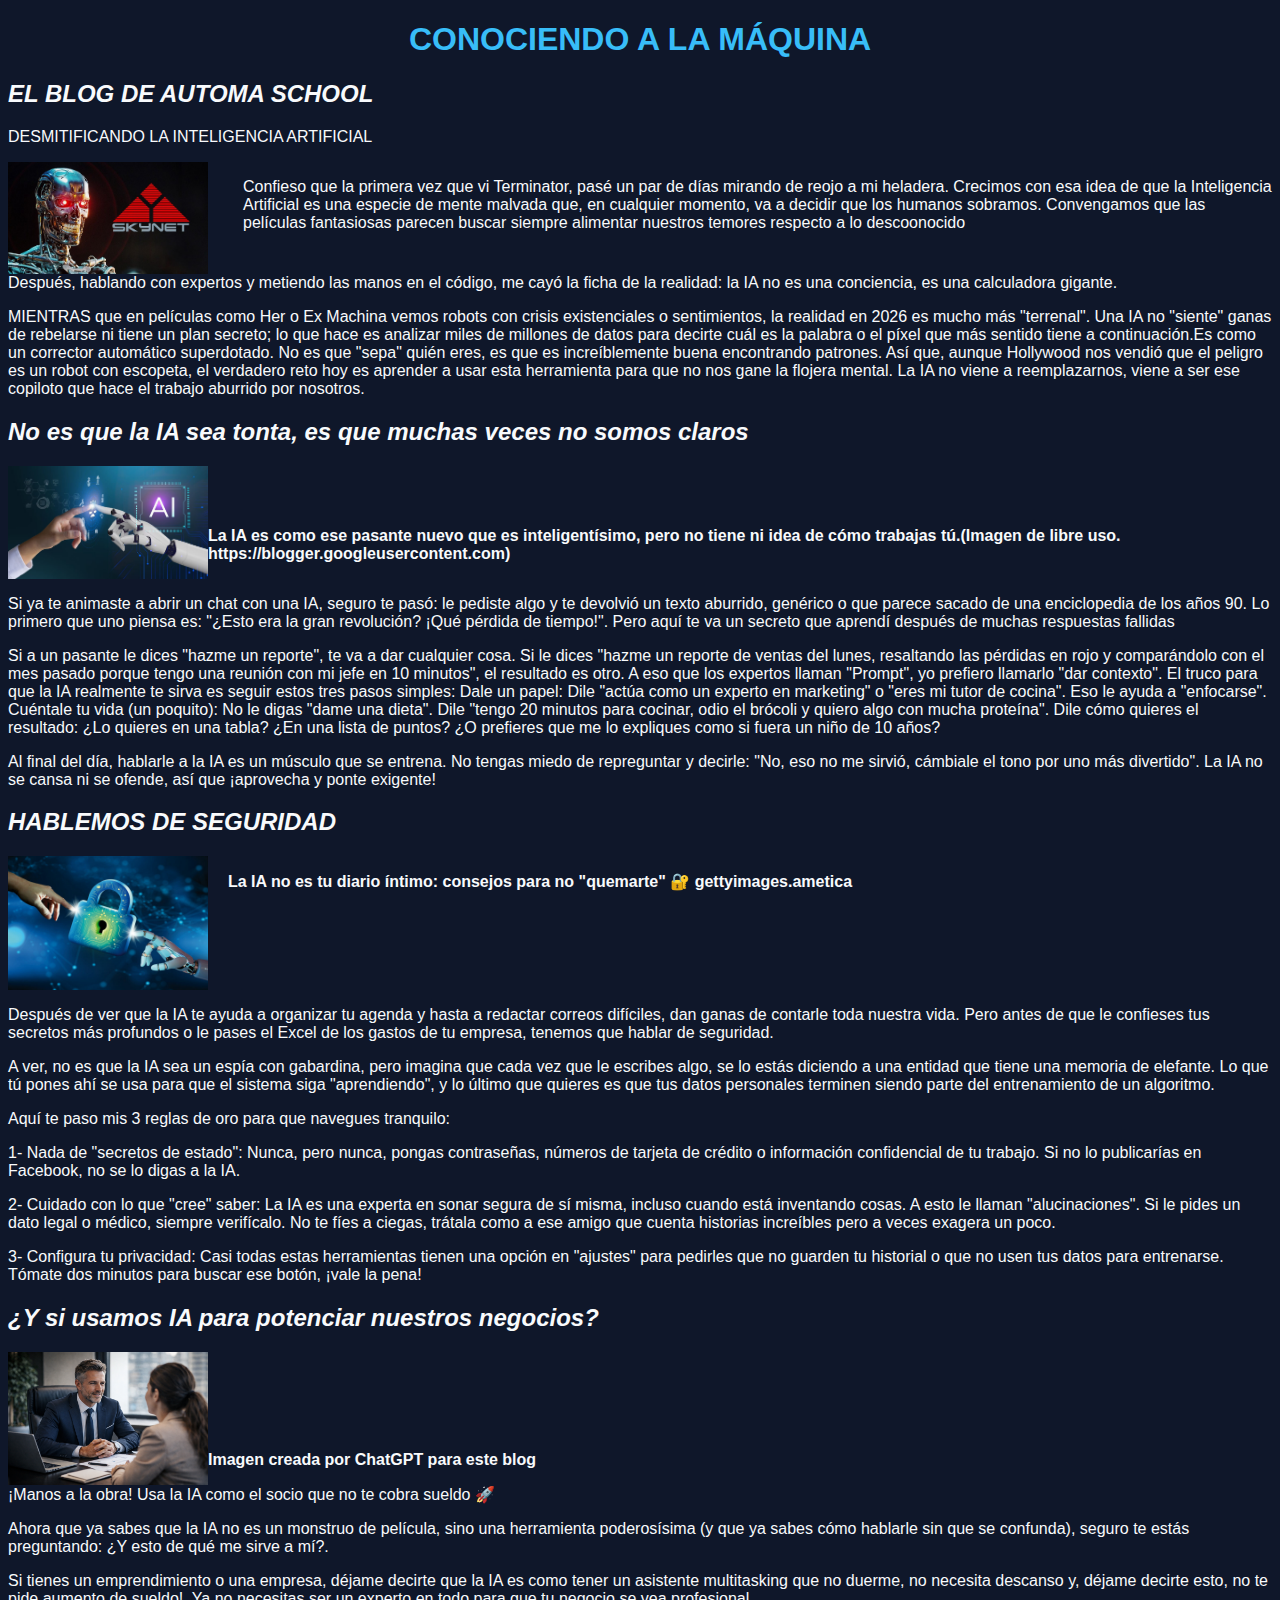
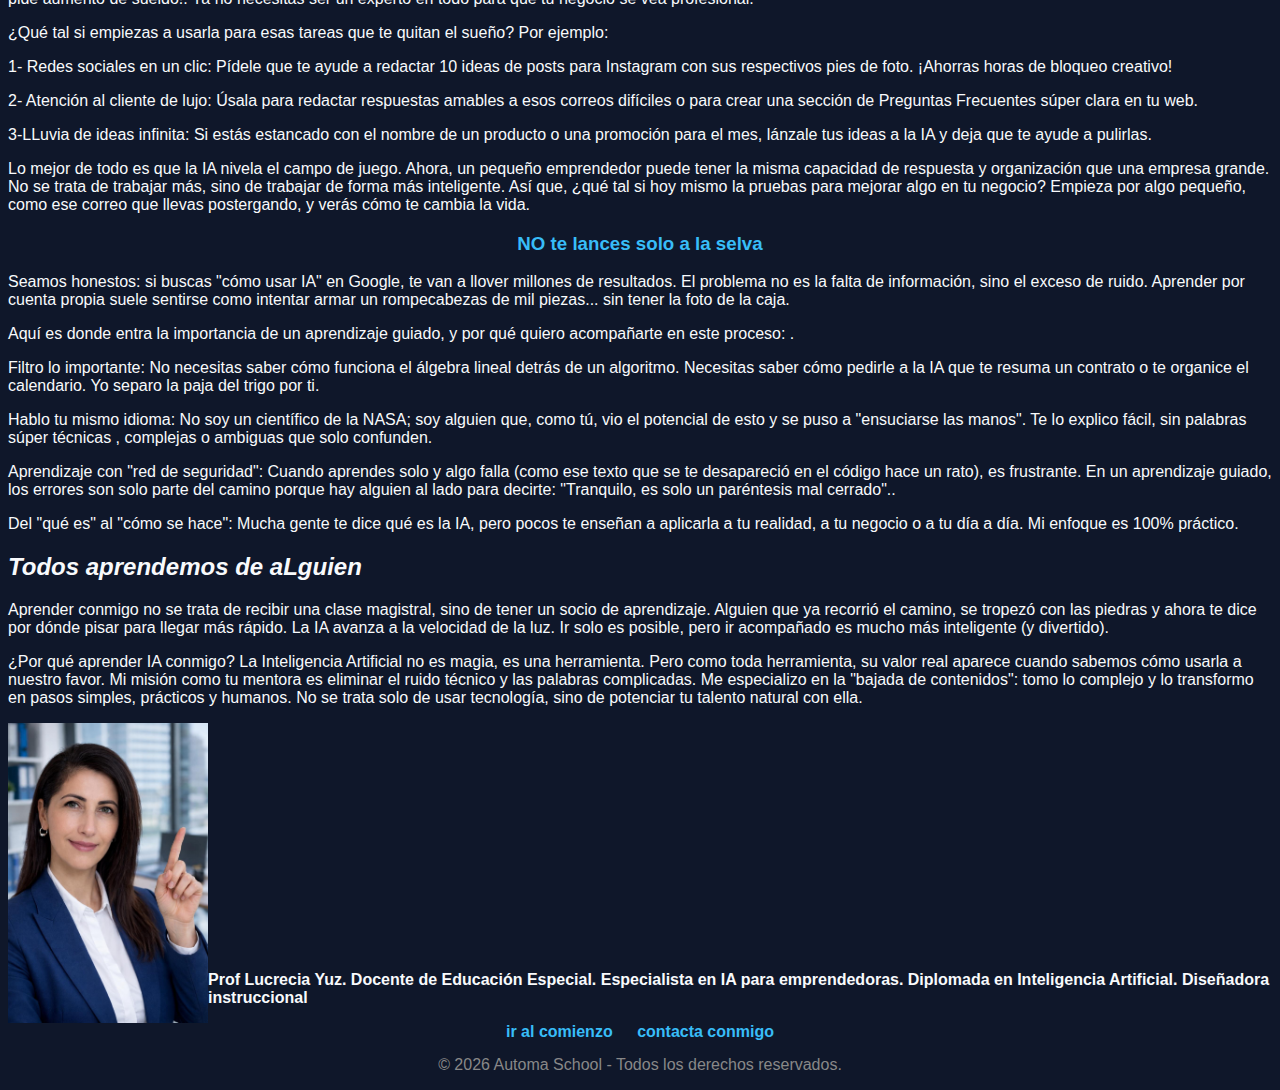
<file: index.html>
<!DOCTYPE html>
<html>
<head>
    <title>Document</title>
    <link rel="stylesheet" href="css/style.css"
</head>
<body>
    <header>
       <h1 id="titulo">CONOCIENDO A LA MÁQUINA</h1> 
    </header> 
    <section>
        <article class="post">
            <h2> EL BLOG DE AUTOMA SCHOOL </h2>
            <p>DESMITIFICANDO LA INTELIGENCIA ARTIFICIAL</p>
        </article>
        <article
             <div style="display: flex; align-items: flex-start;gap:20px;">
                             <img src="img/Skynet-Protocol-994x559.jpeg" width="200" style="margin-right: 15px;">       
    
        </div>
                               <p>Confieso que la primera vez que vi Terminator, pasé un par de días mirando de reojo a mi heladera.
             Crecimos con esa idea de que la Inteligencia Artificial es una especie de mente malvada que, en cualquier momento, 
             va a decidir que los humanos sobramos. Convengamos que las películas fantasiosas parecen buscar siempre alimentar nuestros temores
              respecto a lo descoonocido</p> </div>   
                               </article>               
             <div <p> Después, hablando con expertos y metiendo las manos en el código, 
             me cayó la ficha de la realidad: la IA no es una conciencia, es una calculadora gigante.  </p>
                <p> MIENTRAS que en películas como Her o Ex Machina vemos robots con crisis existenciales o sentimientos, 
             la realidad en 2026 es mucho más "terrenal". Una IA no "siente" ganas de rebelarse ni tiene un plan secreto; 
             lo que hace es analizar miles de millones de datos para decirte cuál es la palabra
              o el píxel que más sentido tiene a continuación.Es como un corrector automático superdotado. 
              No es que "sepa" quién eres, es que es increíblemente buena encontrando patrones.
               Así que, aunque Hollywood nos vendió que el peligro es un robot con escopeta, el verdadero reto hoy es aprender a usar esta herramienta
                para que no nos gane la flojera mental. 
              La IA no viene a reemplazarnos, viene a ser ese copiloto que hace el trabajo aburrido por nosotros.  </p>  
        </div>
            <h2> No es que la IA sea tonta, es que muchas veces no somos claros </h2>
         </article>
        <article class="post">
            <p></p>
            <div style="display: flex; align-items: flex-end; margin: bottom 15px;">
            <img src="img/IA generativas.jpg" width="200" style="margin: right 15px;">
                <p><strong> La IA es como ese pasante nuevo que es inteligentísimo, pero no tiene ni idea de cómo trabajas tú.(Imagen de libre uso. https://blogger.googleusercontent.com)</strong></p>
            </div>
            <p>
Si ya te animaste a abrir un chat con una IA, seguro te pasó: le pediste algo y te devolvió un texto aburrido, 
genérico o que parece sacado de una enciclopedia de los años 90. Lo primero que uno piensa es: "¿Esto era la gran revolución? ¡Qué pérdida de tiempo!".
Pero aquí te va un secreto que aprendí después de muchas respuestas fallidas </p>
            <P> Si a un pasante le dices "hazme un reporte", te va a dar cualquier cosa.
                 Si le dices "hazme un reporte de ventas del lunes, resaltando las pérdidas en rojo y comparándolo con el mes pasado porque 
                 tengo una reunión con mi jefe en 10 minutos", el resultado es otro.

A eso que los expertos llaman "Prompt", yo prefiero llamarlo "dar contexto".
 El truco para que la IA realmente te sirva es seguir estos tres pasos simples:

Dale un papel: Dile "actúa como un experto en marketing" o "eres mi tutor de cocina". Eso le ayuda a "enfocarse".
Cuéntale tu vida (un poquito): No le digas "dame una dieta". 
Dile "tengo 20 minutos para cocinar, odio el brócoli y quiero algo con mucha proteína".
Dile cómo quieres el resultado: ¿Lo quieres en una tabla? ¿En una lista de puntos? 
¿O prefieres que me lo expliques como si fuera un niño de 10 años?</P>

           <p>Al final del día, hablarle a la IA es un músculo que se entrena. No tengas miedo de repreguntar y decirle:
 "No, eso no me sirvió, cámbiale el tono por uno más divertido".
  La IA no se cansa ni se ofende, así que ¡aprovecha y ponte exigente! </p>

   <article class="post">
            <h2>HABLEMOS DE SEGURIDAD </h2>
             <div style="display: flex; align-items: flex-start;gap:20px;">
                <img src="img/gettyimages-1490203155-ametica-900x600.jpg" width="200" style="margin: right 15px;">
                <p><strong> La IA no es tu diario íntimo: consejos para no "quemarte" 🔐
                 gettyimages.ametica</strong></p>
                 </div>  
                               <p>Después de ver que la IA te ayuda a organizar tu agenda y hasta a redactar correos difíciles, dan ganas de contarle toda nuestra vida.
                                 Pero antes de que le confieses tus secretos más profundos o le pases el Excel de los gastos de tu empresa, tenemos que hablar de seguridad.</p>           
             
             <div <p> A ver, no es que la IA sea un espía con gabardina, pero imagina que cada vez que le escribes algo,
                 se lo estás diciendo a una entidad que tiene una memoria de elefante. Lo que tú pones ahí se usa para que el sistema siga "aprendiendo", 
                y lo último que quieres es que tus datos personales terminen siendo parte del entrenamiento de un algoritmo. 
             </p>
                <p>Aquí te paso mis 3 reglas de oro para que navegues tranquilo:</p>
                <p> 1- Nada de "secretos de estado": Nunca, pero nunca, pongas contraseñas,
                     números de tarjeta de crédito o información confidencial de tu trabajo. 
                     Si no lo publicarías en Facebook, no se lo digas a la IA. </p> 
                <p> 2-  Cuidado con lo que "cree" saber: La IA es una experta en sonar segura de sí misma, incluso cuando está inventando cosas. 
                    A esto le llaman "alucinaciones". Si le pides un dato legal o médico, siempre verifícalo. 
                    No te fíes a ciegas, trátala como a ese amigo que cuenta historias increíbles pero a veces exagera un poco.  </p>
                <p> 3- Configura tu privacidad: Casi todas estas herramientas tienen una opción en "ajustes" para pedirles que no guarden tu historial o
                     que no usen tus datos para entrenarse. Tómate dos minutos para buscar ese botón, ¡vale la pena! </p>

        </div>
        </article>

         <article class="post">
             <h2> ¿Y si usamos IA para potenciar nuestros negocios? </h2>
            <div style="display: flex; align-items: flex-end; margin: bottom 15px;">
            <img src="img/ChatGPT Image 23 feb 2026, 10_39_42.png" width="200" style="margin: right 15px;">
                <p><strong> Imagen creada por ChatGPT para este blog</strong></p>
            </div>
         <div 
            <p> ¡Manos a la obra! Usa la IA como el socio que no te cobra sueldo 🚀</p>
           
            <p> Ahora que ya sabes que la IA no es un monstruo de película, sino una herramienta poderosísima (y que ya sabes cómo hablarle sin que se confunda), 
seguro te estás preguntando: ¿Y esto de qué me sirve a mí?. </p>

            <p> Si tienes un emprendimiento o una empresa, déjame decirte que la IA es como tener un asistente 
                multitasking  que no duerme, no necesita descanso y, déjame decirte esto, no te pide aumento de sueldo!. 
Ya no necesitas ser un experto en todo para que tu negocio se vea profesional.</p>

            <p> ¿Qué tal si empiezas a usarla para esas tareas que te quitan el sueño? Por ejemplo:</p>

             <p> 1- Redes sociales en un clic: Pídele que te ayude a redactar 10 ideas de posts para Instagram con sus respectivos pies de foto. 
¡Ahorras horas de bloqueo creativo!</p>

              <p> 2- Atención al cliente de lujo: Úsala para redactar respuestas amables a esos correos difíciles 
o para crear una sección de Preguntas Frecuentes súper clara en tu web.</p>

              <p> 3-LLuvia de ideas  infinita: Si estás estancado con el nombre de un producto o una promoción para el mes,
 lánzale tus ideas a la IA y deja que te ayude a pulirlas.</p>

              <p> Lo mejor de todo es que la IA nivela el campo de juego. Ahora, un pequeño emprendedor puede tener la misma capacidad de respuesta y 
organización que una empresa grande. No se trata de trabajar más, sino de trabajar de forma más inteligente.

Así que, ¿qué tal si hoy mismo la pruebas para mejorar algo en tu negocio? Empieza por algo pequeño, como ese correo que llevas postergando, 
y verás cómo te cambia la vida.</p>
        </div>
        </article>
        
         <article class="post">
            <h3>NO te lances solo a la selva</h3>
            
         <div 
            <p> Seamos honestos: si buscas "cómo usar IA" en Google, te van a llover millones de resultados.
                 El problema no es la falta de información, sino el exceso de ruido. 
                Aprender por cuenta propia suele sentirse como intentar armar un rompecabezas de mil piezas... sin tener la foto de la caja.</p>

            <p>Aquí es donde entra la importancia de un aprendizaje guiado, y por qué quiero acompañarte en este proceso: .</p>

            <p>Filtro lo importante: No necesitas saber cómo funciona el álgebra lineal detrás de un algoritmo. 
                Necesitas saber cómo pedirle a la IA que te resuma un contrato o te organice el calendario. Yo separo la paja del trigo por ti. </p>

             <p>Hablo tu mismo idioma: No soy un científico de la NASA; soy alguien que, como tú, vio el potencial de esto y se puso a "ensuciarse las manos".
                 Te lo explico fácil, sin palabras súper técnicas , complejas o ambiguas que solo confunden.</p>

              <p> Aprendizaje con "red de seguridad": Cuando aprendes solo y algo falla (como ese texto que se te desapareció en el código hace un rato), es frustrante. En un aprendizaje guiado,
                 los errores son solo parte del camino porque hay alguien al lado para decirte: "Tranquilo, es solo un paréntesis mal cerrado"..</p>

              <p> Del "qué es" al "cómo se hace": Mucha gente te dice qué es la IA, 
                pero pocos te enseñan a aplicarla a tu realidad, a tu negocio o a tu día a día. Mi enfoque es 100% práctico.</p>
                <h2>Todos aprendemos de aLguien</h2>
              <p>Aprender conmigo no se trata de recibir una clase magistral, sino de tener un socio de aprendizaje.
                 Alguien que ya recorrió el camino, se tropezó con las piedras y ahora te dice por dónde pisar para llegar más rápido.
                 La IA avanza a la velocidad de la luz. Ir solo es posible, pero ir acompañado es mucho más inteligente (y divertido). </p>
            <p>¿Por qué aprender IA conmigo?
                La Inteligencia Artificial no es magia, es una herramienta.
                Pero como toda herramienta, su valor real aparece cuando sabemos cómo usarla a nuestro favor. 
                 Mi misión como tu mentora es eliminar el ruido técnico y las palabras complicadas. 
                 Me especializo en la "bajada de contenidos": tomo lo complejo y lo transformo en pasos simples, prácticos y humanos.
                 No se trata solo de usar tecnología, sino de potenciar tu talento natural con ella.</p>
         </div>
        </article>
        </article >
        </article>
        <article class="post">
            <div style="display: flex; align-items: flex-end; margin: bottom 15px;">
            <img src="img/WhatsApp Image 2026-01-30 at 9.52.38 AM (1).jpeg" width="200" style="margin: right 15px;">
                <p><strong>Prof Lucrecia Yuz. Docente de Educación Especial. Especialista en IA para emprendedoras. 
                     Diplomada en Inteligencia Artificial. Diseñadora instruccional 
                </strong></p>
            </div>
    </section>

<footer>
    <div style="text-align: center;">
        <a href="#titulo" style="color: #38bdf8; text-decoration: none; margin: 0 10px; font-weight: bold;">ir al comienzo</a>
        <a href="mailto=iafacilentunegocio@gmail.com" style="color: #38bdf8; text-decoration: none; margin: 0 10px; font-weight: bold;">contacta conmigo</a>
    </div>
    <p style="text-align: center; color: #888;font-size: 0.8 rem; margin-top: 15px;"> &copy; 2026 Automa School - Todos los derechos reservados.</p>
</footer>
</body>
</html>
</file>
<file: css/style.css>
body {
  background-color: #0f172a; /* Un azul oscuro espacial 🌌 */
  color: #f8fafc;            /* Texto casi blanco para que resalte ⚪ */
  font-family: sans-serif;   /* Una letra más limpia y moderna ✍️ */
}

h1 {
  color: #38bdf8;            /* El título en un azul neón 🤖 */
  text-align: center;        /* Centrado para que se vea importante 📐 */
}
h2 {
  font-style: italic;
}
h3 {
  color: #38bdf8;            /* El título en un azul neón 🤖 */
  text-align: center;        /* Centrado para que se vea importante 📐 */

  .copyright-text {
    font-size: 0.8rem;    /* Tamaño de letra más chico */
    color: #888888;       /* Color gris suave */
    text-align: center;   /* Centrado */
    margin-top: 20px;     /* Espacio para que no pegue a los links */
}
</file>
